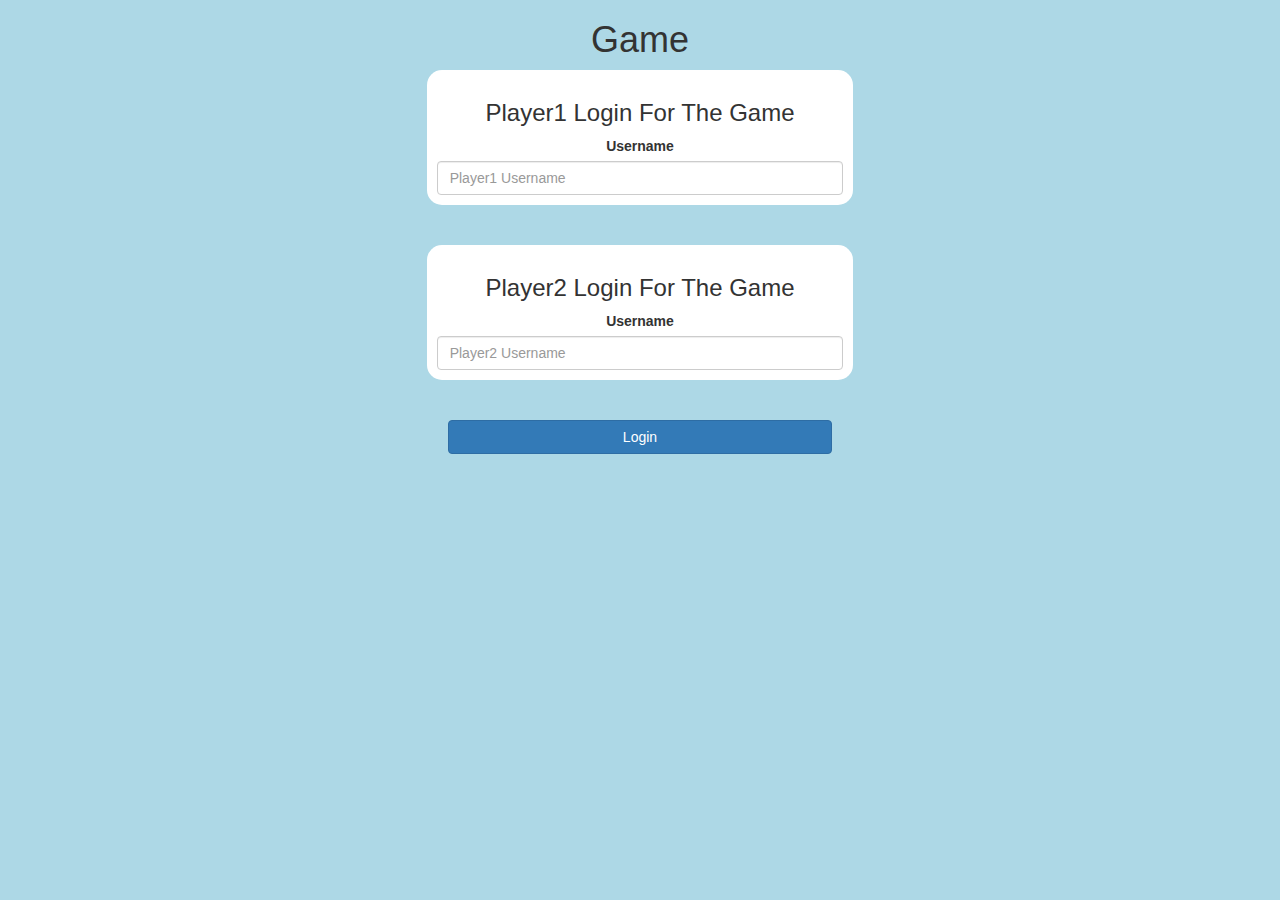
<file: index.html>
<!DOCTYPE html>
<html>
<head>
	<title>Guess The Word</title>

<meta name="viewport" content="width=device-width, initial-scale=1">
<link rel="stylesheet" href="https://maxcdn.bootstrapcdn.com/bootstrap/3.4.0/css/bootstrap.min.css">
<script src="https://ajax.googleapis.com/ajax/libs/jquery/3.4.1/jquery.min.js"></script>
<script src="https://maxcdn.bootstrapcdn.com/bootstrap/3.4.0/js/bootstrap.min.js"></script>

<link rel="stylesheet" type="text/css" href="game.css">

<script src="game_login.js"></script>
</head>
<body>
<center>
	<h1> Game </h1>
	<div class = "col-lg-4 col-sm-8 xs-11 login_div1">
		<h3> Player1 Login For The Game </h3>
		<label> Username </label>
		<input type="text" placeholder = "Player1 Username" id="player_1_name" class = "form-control">
	</div>
	<br>
	<br>
	<div class = "col-lg-4 col-sm-8 xs-11 login_div2">
		<h3> Player2 Login For The Game </h3>
		<label> Username </label>
		<input type="text" placeholder = "Player2 Username" id="player_2_name" class = "form-control">
	</div>
	<br>
	<br>
	<button class = "btn btn-primary" style = "width:30%;" onclick="AddUser()"> Login </button>
	</center>

</body>
</html>
</file>
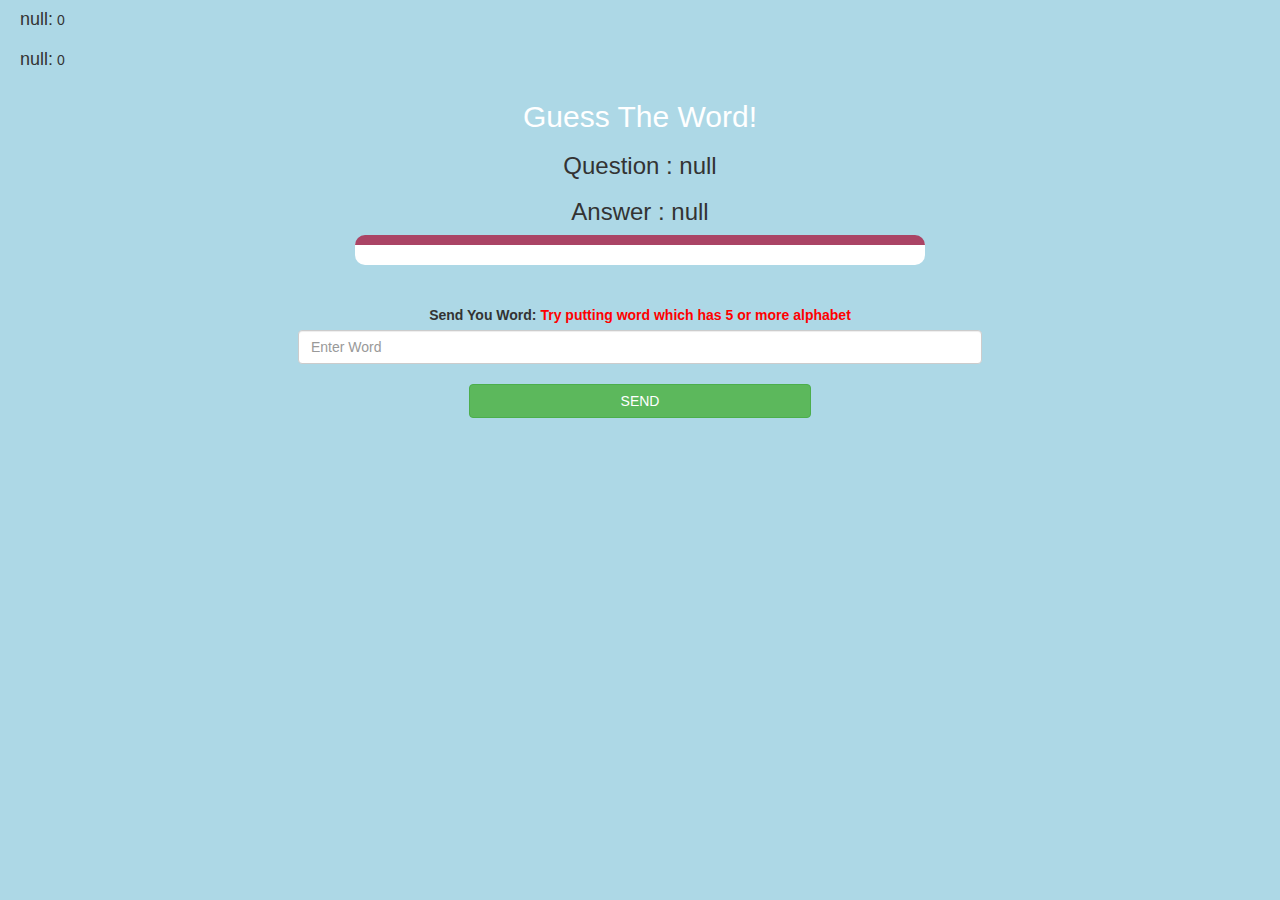
<file: game_page.html>
<!DOCTYPE html>
<html>
<head>
	<title>Guess The Word</title>

<meta name="viewport" content="width=device-width, initial-scale=1">
<link rel="stylesheet" href="https://maxcdn.bootstrapcdn.com/bootstrap/3.4.0/css/bootstrap.min.css">
<script src="https://ajax.googleapis.com/ajax/libs/jquery/3.4.1/jquery.min.js"></script>
<script src="https://maxcdn.bootstrapcdn.com/bootstrap/3.4.0/js/bootstrap.min.js"></script>

<link rel="stylesheet" type="text/css" href="game.css">
</head>
<body>

<h4 id="player_name_1"></h4> <span id="player_1_score"></span>
<br>
<h4 id="player_name_2"></h4> <span id="player_2_score"></span>

<div class="container">
	<center>
		<h2 style="color: white;">Guess The Word!</h2>
<h3 id="question"></h3>
<h3 id="answer"></h3>
<div id="output" class="col-lg-6"></div>
		<br>
		<br>

		<label>Send You Word: <b style="color: red">Try putting word which has 5 or more alphabet</b></label>
		<input id="word" type="text" class="form-control" placeholder="Enter Word">
		<br>
<button onclick="Send()" class="btn btn-success" style="width:30%;"> SEND </button>
	</center>
</div>

<script src="game_page.js"></script>
</body>
</html>
</file>
<file: game.css>
body
{
	background: lightblue;
}

	.login_div1 , .login_div2
	{
		background: white;
		padding: 10px;
		float: none;
		border-radius: 15px;
	}

#player_name_1 , #player_name_2
{
	display: inline-block;
	margin-left: 20px;
}
#word
{
	width: 60%;
}
#word_display
{
	letter-spacing: 5px;
}
#output
{
background: white;
border-radius: 10px;
border-top: 10px solid #AA4465;
padding: 10px;
float: none;
text-align: left;
}
</file>
